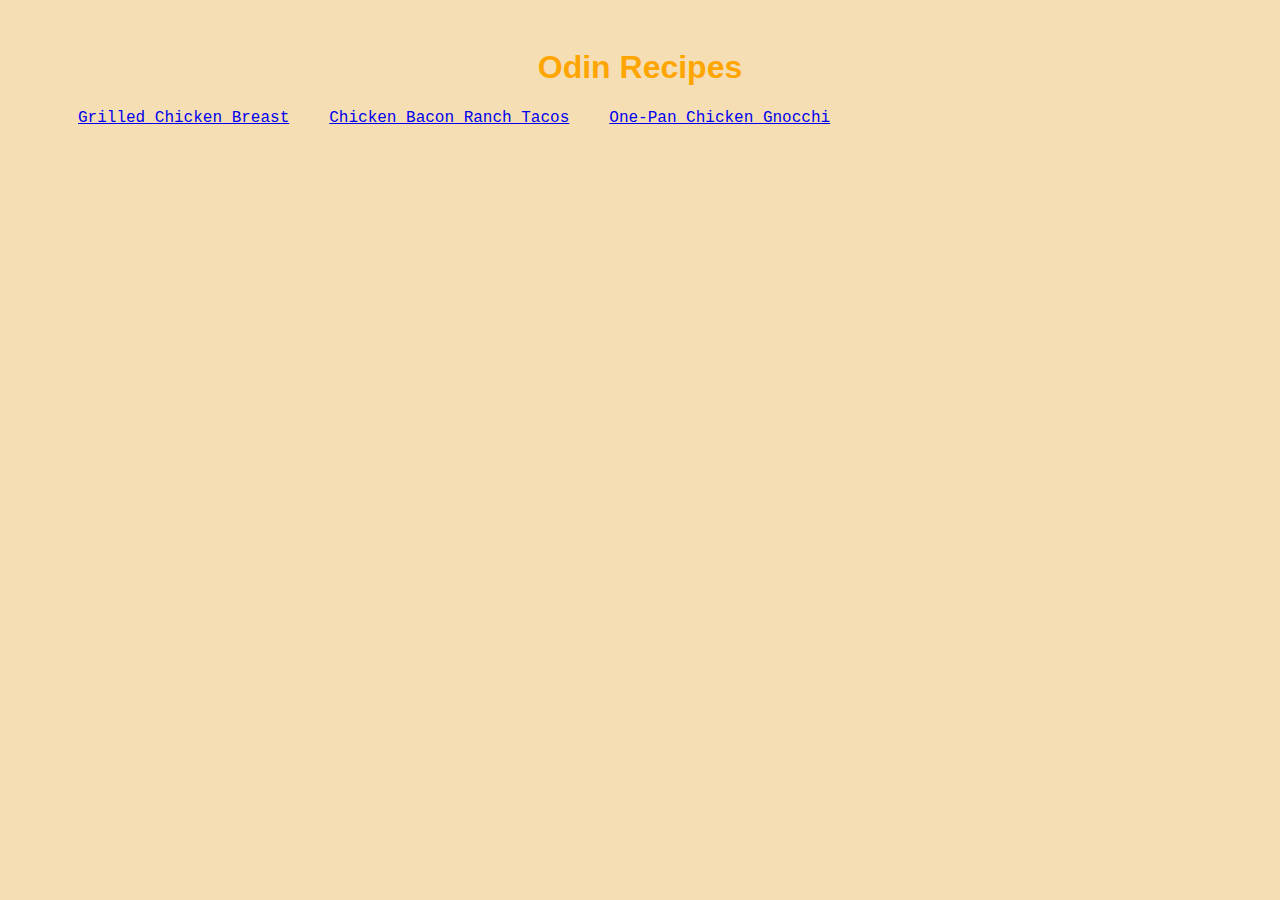
<file: index.html>
<!DOCTYPE html>
<html lang="en">
    <head>
        <link rel="stylesheet" href="./styles.css">
        <meta charset="UTF-8">
        <title>Odin Recipes Project</title>
    </head>

    <body>
        <h1>Odin Recipes</h1>
        <!--using relative links-->
        <ul class="recipes">
            <li><a href="./recipes/grilled-chicken-breast.html">Grilled Chicken Breast</a></li>
            <li><a href="./recipes/chicken-bacon-ranch-tacos.html">Chicken Bacon Ranch Tacos</a></li>
            <li><a href="./recipes/one-pan-chicken-gnocchi.html">One-Pan Chicken Gnocchi</a></li>
        </ul>

    </body>
</html>
</file>
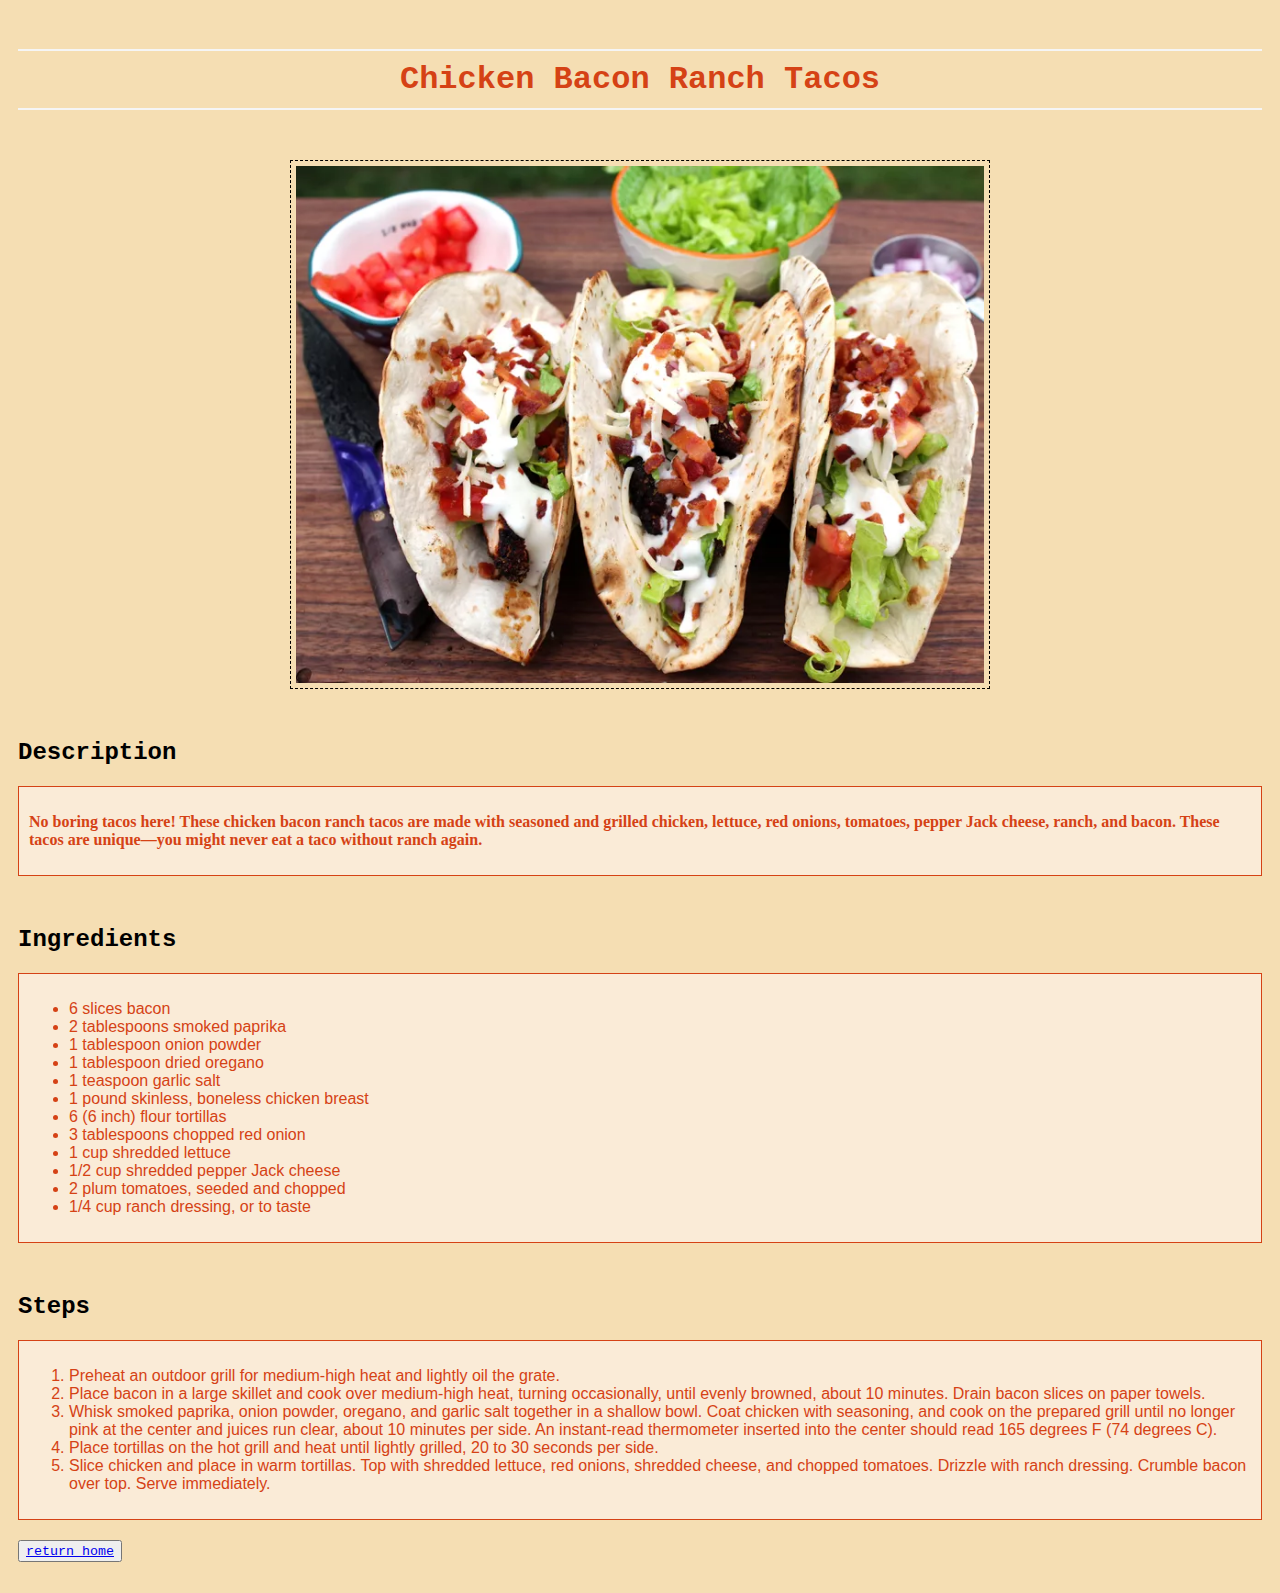
<file: recipes/chicken-bacon-ranch-tacos.html>
<!DOCTYPE html>
<html lang="en">
    <head>
        <link rel="stylesheet" href="../styles.css">
        <meta charset="UTF-8">
        <title>Odin Recipes Project</title>
    </head>
    
    <body>
        <h1 id="food">Chicken Bacon Ranch Tacos</h1>
        <img src="../assets/images/chicken-taco.jpg" alt="chicken-bacon-ranch-tacos">
        
        <h2>Description</h2>
        <div class="content">
            <p class="para">No boring tacos here! These chicken bacon ranch tacos are made with seasoned and grilled chicken, lettuce, red onions, tomatoes, pepper Jack cheese, ranch, and bacon. These tacos are unique—you might never eat a taco without ranch again.</p>
        </div>
        <h2>Ingredients</h2>
        <div class="content">
            <ul>
                <li>6 slices bacon</li>
                <li>2 tablespoons smoked paprika</li>
                <li>1 tablespoon onion powder</li>
                <li>1 tablespoon dried oregano</li>
                <li>1 teaspoon garlic salt</li>
                <li>1 pound skinless, boneless chicken breast</li>
                <li>6 (6 inch) flour tortillas</li>
                <li>3 tablespoons chopped red onion</li>
                <li>1 cup shredded lettuce</li>
                <li>1/2 cup shredded pepper Jack cheese</li>
                <li>2 plum tomatoes, seeded and chopped</li>
                <li>1/4 cup ranch dressing, or to taste</li>
            </ul>
        </div>

        <h2>Steps</h2>
        <div class="content">
            <ol>
                <li>Preheat an outdoor grill for medium-high heat and lightly oil the grate.</li>
                <li>Place bacon in a large skillet and cook over medium-high heat, turning occasionally, until evenly browned, about 10 minutes. Drain bacon slices on paper towels.</li>
                <li>Whisk smoked paprika, onion powder, oregano, and garlic salt together in a shallow bowl. Coat chicken with seasoning, and cook on the prepared grill until no longer pink at the center and juices run clear, about 10 minutes per side. An instant-read thermometer inserted into the center should read 165 degrees F (74 degrees C).</li>
                <li>Place tortillas on the hot grill and heat until lightly grilled, 20 to 30 seconds per side.</li>
                <li>Slice chicken and place in warm tortillas. Top with shredded lettuce, red onions, shredded cheese, and chopped tomatoes. Drizzle with ranch dressing. Crumble bacon over top. Serve immediately.</li>
            </ol>
        </div>
        <button><a href="../index.html">return home</button>
    </body>
</html>
</file>
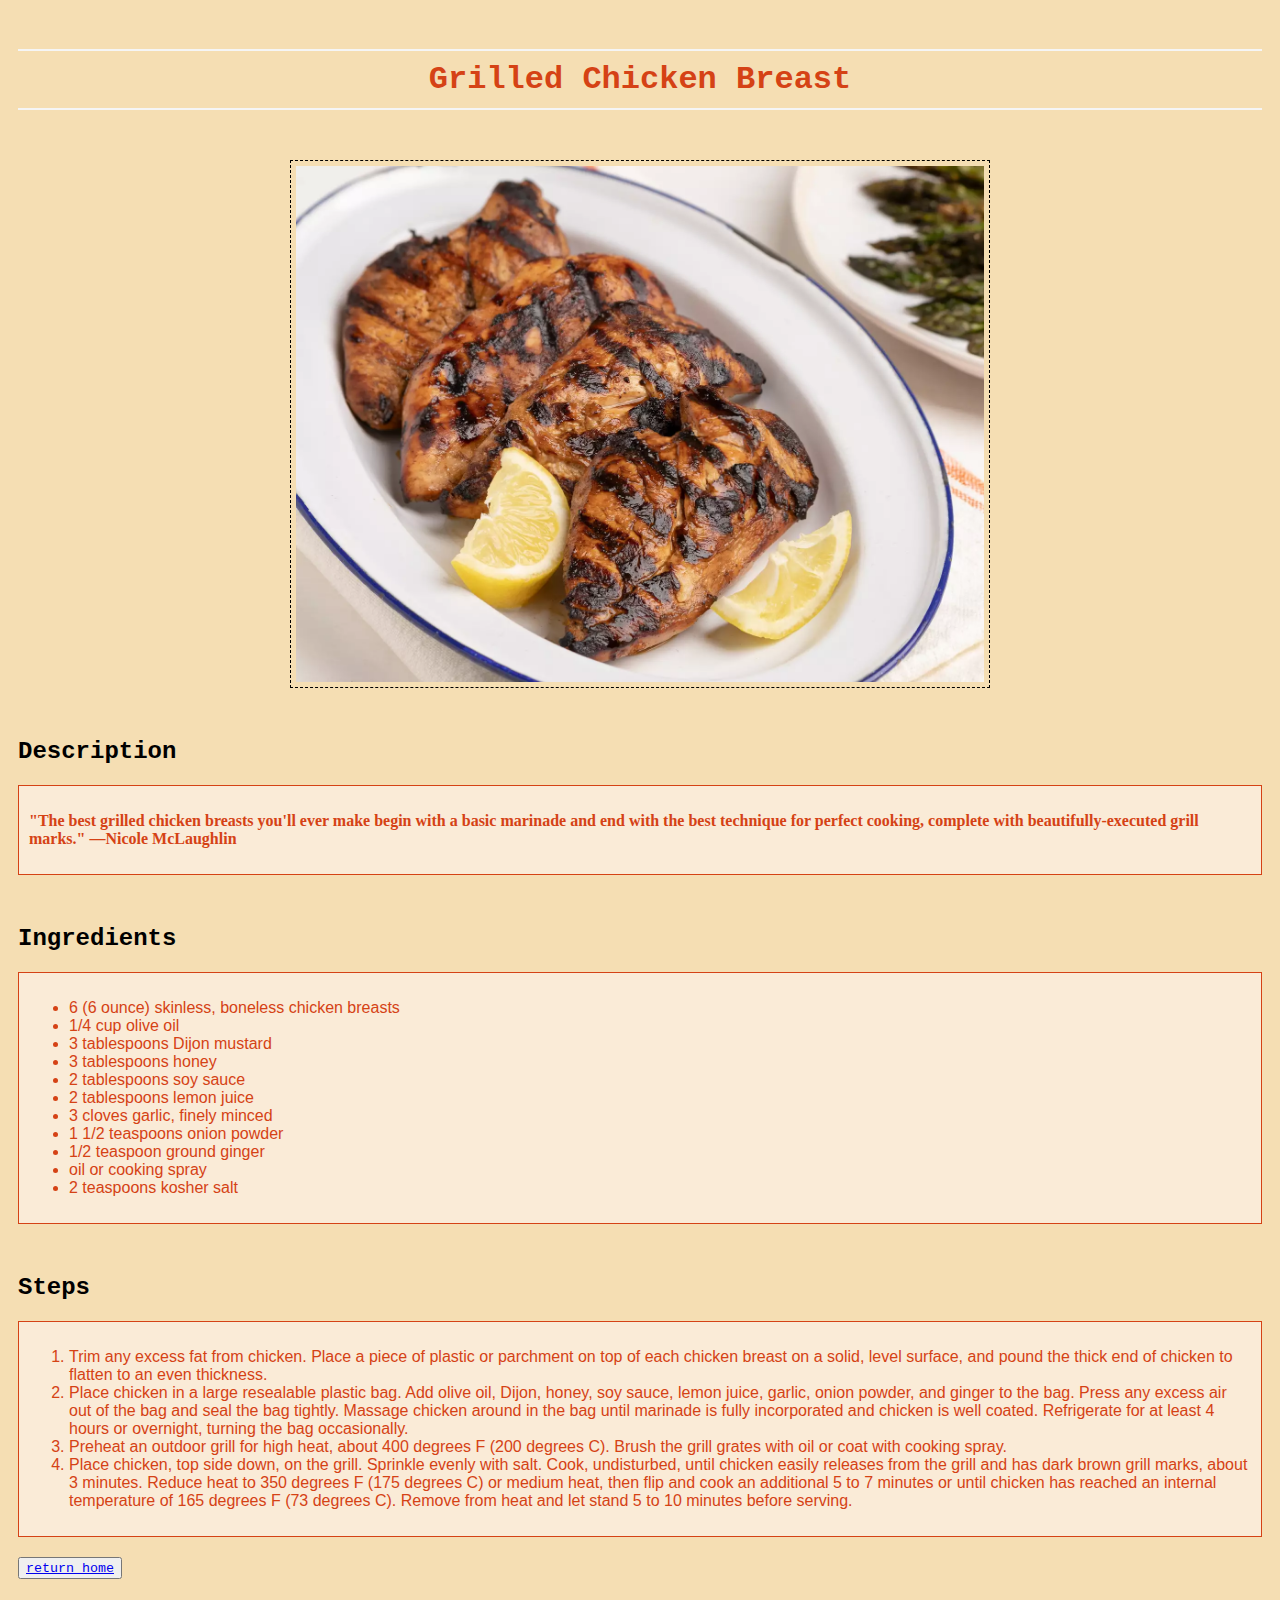
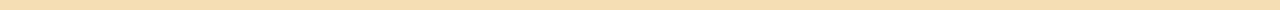
<file: recipes/grilled-chicken-breast.html>
<!DOCTYPE html>
<html lang="en">
    <head>
        <link rel="stylesheet" href="../styles.css">
        <meta charset="UTF-8">
        <title>Odin Recipes Project</title>
    </head>
    
    <body>
        <h1 id="food">Grilled Chicken Breast</h1>
        <img src="../assets/images/grilled-chicken-breast.jpg" alt="grilled-chicken-breast">
        
        
        <h2>Description</h2>
        <div class="content">
            <p class="para">"The best grilled chicken breasts you'll ever make begin with a basic marinade and end with the best technique for perfect cooking, complete with beautifully-executed grill marks." —Nicole McLaughlin</p>
        </div>
        <h2>Ingredients</h2>
        <div class="content">
            <ul>
                <li>6 (6 ounce) skinless, boneless chicken breasts</li>
                <li>1/4 cup olive oil</li>
                <li>3 tablespoons Dijon mustard</li>
                <li>3 tablespoons honey</li>
                <li>2 tablespoons soy sauce</li>
                <li>2 tablespoons lemon juice</li>
                <li>3 cloves garlic, finely minced</li>
                <li>1 1/2 teaspoons onion powder</li>
                <li>1/2 teaspoon ground ginger</li>
                <li>oil or cooking spray</li>
                <li>2 teaspoons kosher salt</li>
            </ul>
        </div>
        <h2>Steps</h2>
        <div class="content">
            <ol>
                <li>Trim any excess fat from chicken. Place a piece of plastic or parchment on top of each chicken breast on a solid, level surface, and pound the thick end of chicken to flatten to an even thickness.</li>
                <li>Place chicken in a large resealable plastic bag. Add olive oil, Dijon, honey, soy sauce, lemon juice, garlic, onion powder, and ginger to the bag.  Press any excess air out of the bag and seal the bag tightly. Massage chicken around in the bag until marinade is fully incorporated and chicken is well coated. Refrigerate for at least 4 hours or overnight, turning the bag occasionally.</li>
                <li>Preheat an outdoor grill for high heat, about 400 degrees F (200 degrees C). Brush the grill grates with oil or coat with cooking spray.</li>
                <li>Place chicken, top side down, on the grill. Sprinkle evenly with salt. Cook, undisturbed, until chicken easily releases from the grill and has dark brown grill marks, about 3 minutes. Reduce heat to 350 degrees F (175 degrees C) or medium heat, then flip and cook an additional 5 to 7 minutes or until chicken has reached an internal temperature of 165 degrees F (73 degrees C). Remove from heat and let stand 5 to 10 minutes before serving.</li>
            </ol>
        </div>
        <button><a href="../index.html">return home</button>
    </body>
</html>
</file>
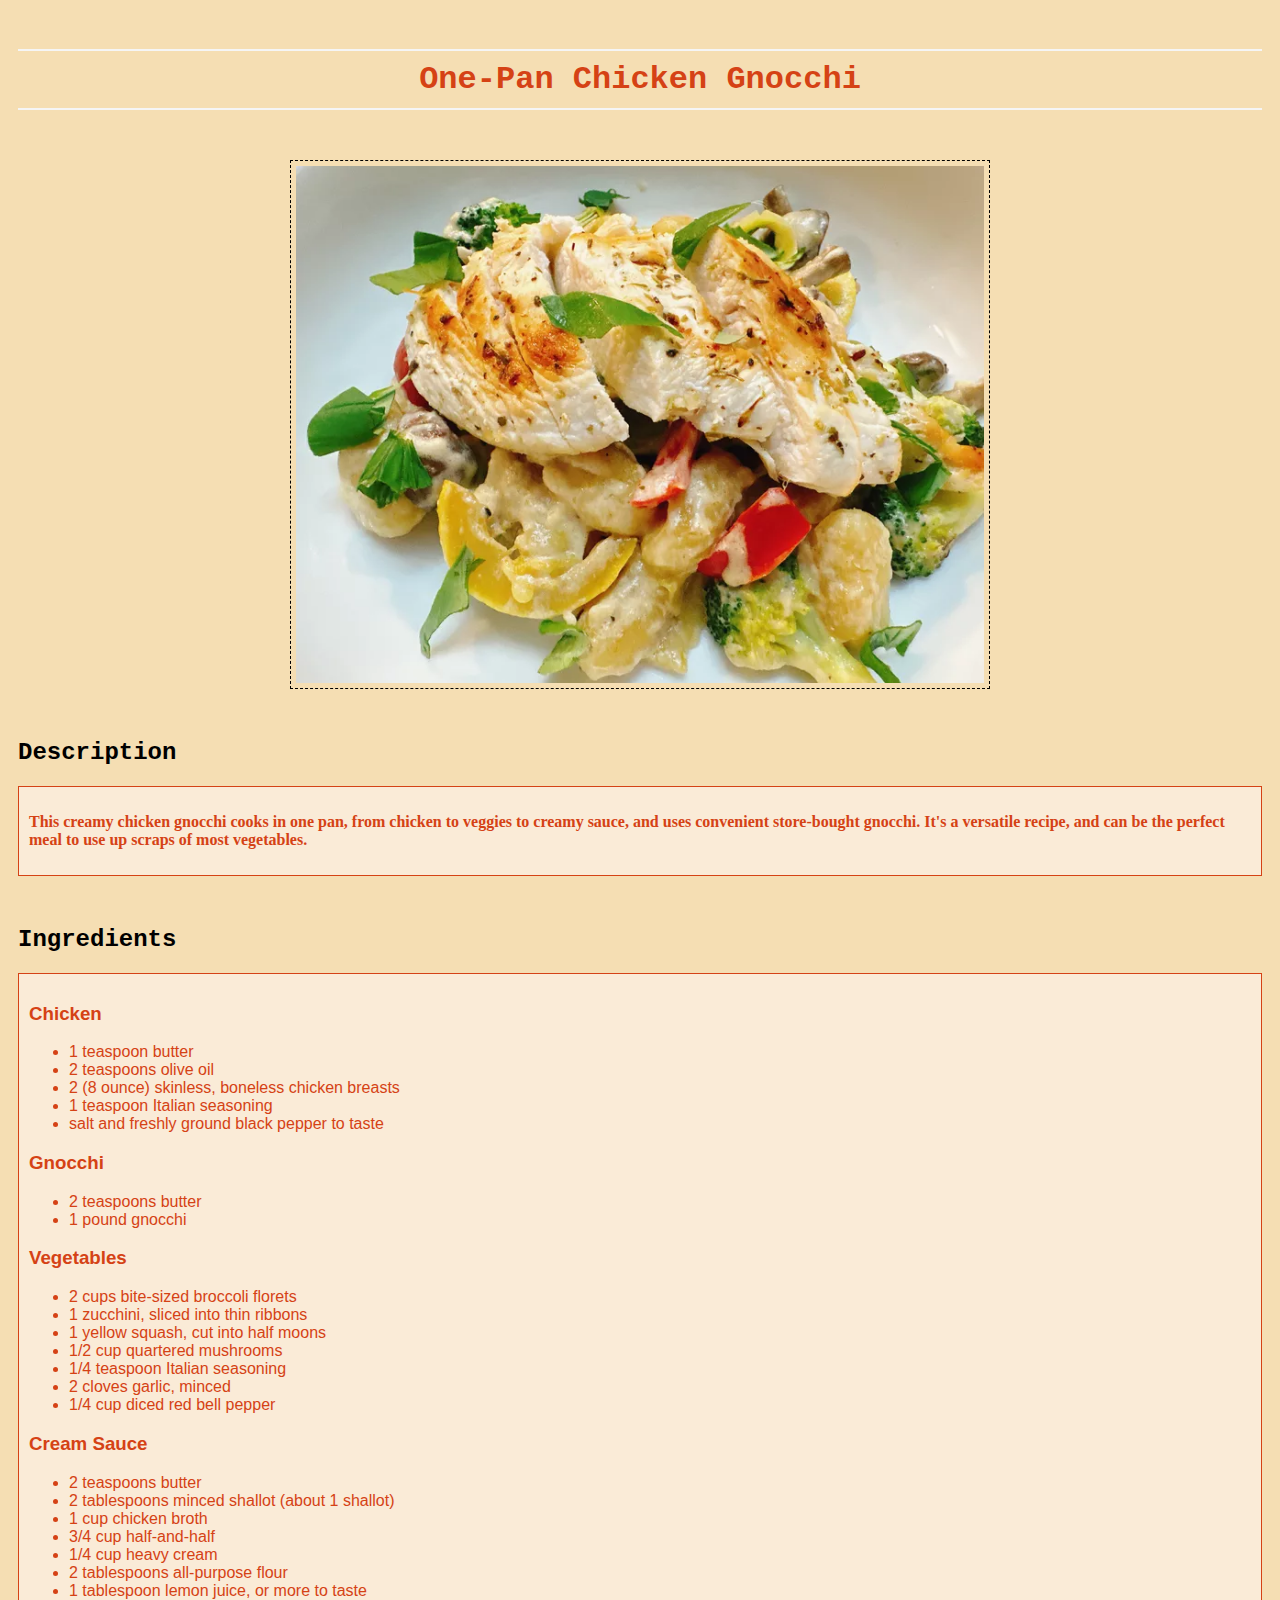
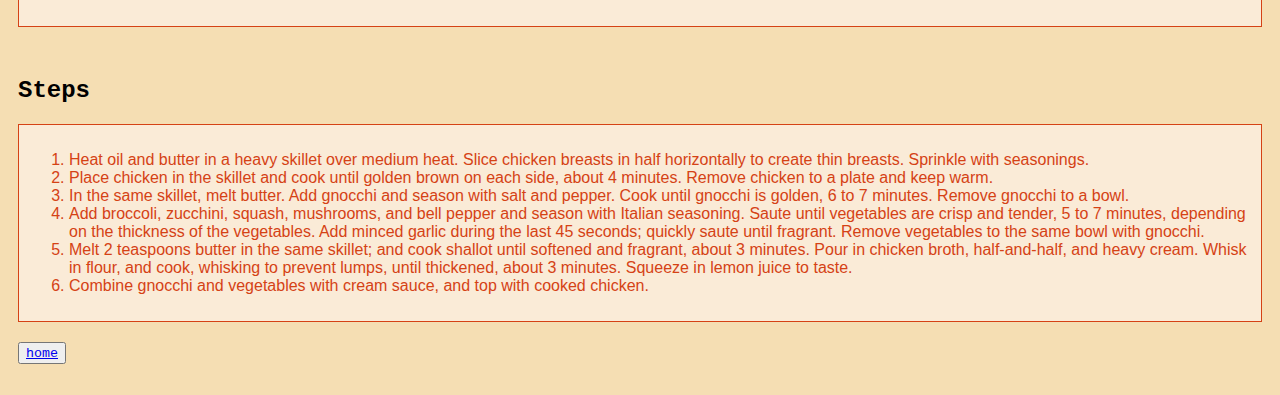
<file: recipes/one-pan-chicken-gnocchi.html>
<!DOCTYPE html>
<html lang="en">
    <head>
        <link rel="stylesheet" href="../styles.css">
        <meta charset="UTF-8">
        <title>Odin Recipes Project</title>
    </head>
    
    <body>
        <h1 id="food">One-Pan Chicken Gnocchi</h1>
        <img src="../assets/images/chicken-gnocchi.jpg" alt="chicken-gnocchi" >
        
        <h2>Description</h2>
        <div class="content">
            <p class="para">This creamy chicken gnocchi cooks in one pan, from chicken to veggies to creamy sauce, and uses convenient store-bought gnocchi. It's a versatile recipe, and can be the perfect meal to use up scraps of most vegetables.</p>
        </div>
        <h2>Ingredients</h2>
        <div class="content">
            <h3>Chicken</h3>
            <ul>
                <li>1 teaspoon butter</li>
                <li>2 teaspoons olive oil</li>
                <li>2 (8 ounce) skinless, boneless chicken breasts</li>
                <li>1 teaspoon Italian seasoning</li>
                <li>salt and freshly ground black pepper to taste</li>
            </ul>
            <h3>Gnocchi</h3>
            <ul>
                <li>2 teaspoons butter</li>
                <li>1 pound gnocchi</li>
            </ul>
            <h3>Vegetables</h3>
            <ul>
                <li>2 cups bite-sized broccoli florets</li>
                <li>1 zucchini, sliced into thin ribbons</li>
                <li>1 yellow squash, cut into half moons</li>
                <li>1/2 cup quartered mushrooms</li>
                <li>1/4 teaspoon Italian seasoning</li>
                <li>2 cloves garlic, minced</li>
                <li>1/4 cup diced red bell pepper</li>
            </ul>
            <h3>Cream Sauce</h3>
            <ul>
                <li>2 teaspoons butter</li>
                <li>2 tablespoons minced shallot (about 1 shallot)</li>
                <li>1 cup chicken broth</li>
                <li>3/4 cup half-and-half</li>
                <li>1/4 cup heavy cream</li>
                <li>2 tablespoons all-purpose flour</li>
                <li>1 tablespoon lemon juice, or more to taste</li>
            </ul>
        </div>
        <h2>Steps</h2>
        <div class="content">
            <ol>
                <li>Heat oil and butter in a heavy skillet over medium heat. Slice chicken breasts in half horizontally to create thin breasts. Sprinkle with seasonings.</li>
                <li>Place chicken in the skillet and cook until golden brown on each side, about 4 minutes. Remove chicken to a plate and keep warm.</li>
                <li>In the same skillet, melt butter. Add gnocchi and season with salt and pepper. Cook until gnocchi is golden, 6 to 7 minutes. Remove gnocchi to a bowl.</li>
                <li>Add broccoli, zucchini, squash, mushrooms, and bell pepper and season with Italian seasoning. Saute until vegetables are crisp and tender, 5 to 7 minutes, depending on the thickness of the vegetables. Add minced garlic during the last 45 seconds; quickly saute until fragrant. Remove vegetables to the same bowl with gnocchi.</li>
                <li>Melt 2 teaspoons butter in the same skillet; and cook shallot until softened and fragrant, about 3 minutes. Pour in chicken broth, half-and-half, and heavy cream. Whisk in flour, and cook, whisking to prevent lumps, until thickened, about 3 minutes. Squeeze in lemon juice to taste.</li>
                <li>Combine gnocchi and vegetables with cream sauce, and top with cooked chicken.</li>
            </ol>
        </div>
        <button><a href="../index.html">home</button>
    </body>
</html>
</file>
<file: styles.css>
/* types */
*{
    box-sizing: border-box;
}

body {
    background-color: wheat;
    padding: 20px 10px; 
}

h1 {
    color: orange;
    font-family: Helvetica, sans-serif;
    text-align: center;
}

h2 {
    color: black;
    font-family: "lucida console", monospace;
    margin-top: 50px;
    margin-bottom: 20px;
}

h3 {
    color: #d54215;
    font-family: 'Lucida Sans', sans-serif;
}

a {
    font-family: "courier new", serif;
}

li {
    font-family: 'Lucida Sans', sans-serif;
    color:#d54215;
}

ul li {
    color:#d54215;
}

ul li a{
    margin: 0px 20px;
}

.recipes {
    list-style-type: none;
    text-align: center;
    display: flex;  
}

img {
    height: auto;
    width: 700px;
    display: block;
    padding: 5px;
    margin: 50px auto;
    border: 1px black dashed;
}

/* Ids */
#food {
    color: #d54215;
    font-family: 'Courier New', Courier, sans-serif;
    border-top: 2px solid whitesmoke;
    border-bottom: 2px solid whitesmoke;
    padding: 10px 0px;
}

/* class */
.para {
    font-weight: bold;
    color:#d54215;
}

.content {
    padding: 10px;
    background-color: antiquewhite;
    border: 1px #d54215 solid;
    margin-bottom: 20px;
}
</file>
